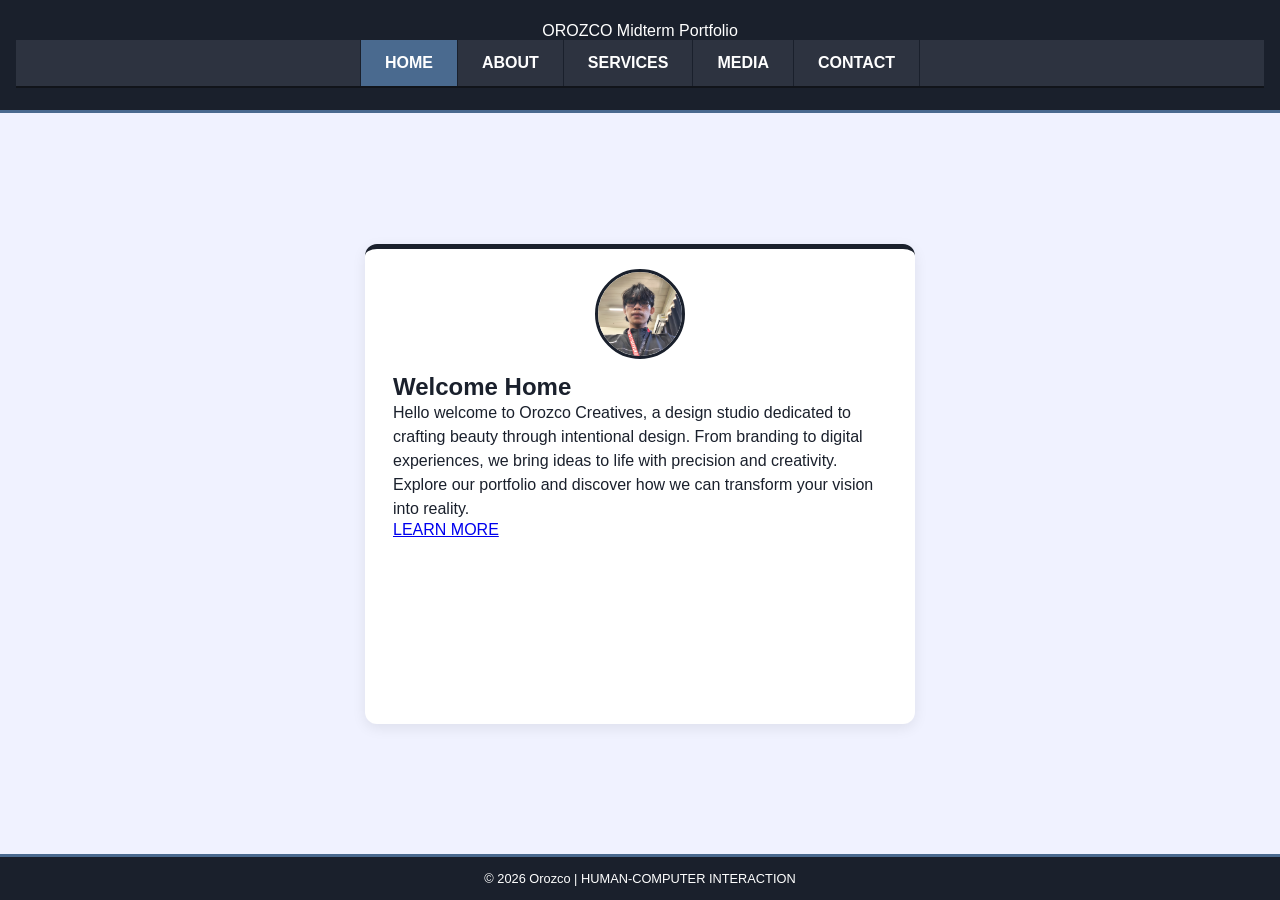
<file: index.html>
<!DOCTYPE html>
<html lang="en">

<head>
    <meta charset="UTF-8">
    <meta name="viewport" content="width=device-width, initial-scale=1.0">
    <title>Home</title>
    <link rel="stylesheet" href="styles.css">
</head>

<body>

    <header>
        <div class="top-header">
            <div class="brand">
                OROZCO Midterm Portfolio
            </div>
        </div>
        <nav aria-label="Main navigation">
            <a href="index.html" class="active">HOME</a>
            <a href="about.html">ABOUT</a>
            <a href="services.html">SERVICES</a>
            <a href="media.html">MEDIA</a>
            <a href="contact.html">CONTACT</a>
        </nav>
    </header>
    <main>
        <section class="card">
            <img class="avatar" src="img11.jpg" alt="A person in a lake, surrounded by mountains and a cloudy sky">
            <h1>Welcome Home</h1>

            <p class="description">
                Hello welcome to Orozco Creatives, a design studio dedicated to crafting beauty through intentional
                design.
                From branding to digital experiences, we bring ideas to life with precision and creativity.
                Explore our portfolio and discover how we can transform your vision into reality.
            </p>
            <a href="about.html" class="learn-more">
                LEARN MORE
            </a>
        </section>
    </main>
    <footer>
        &copy; 2026 Orozco | HUMAN-COMPUTER INTERACTION
    </footer>

</body>

</html>
</file>
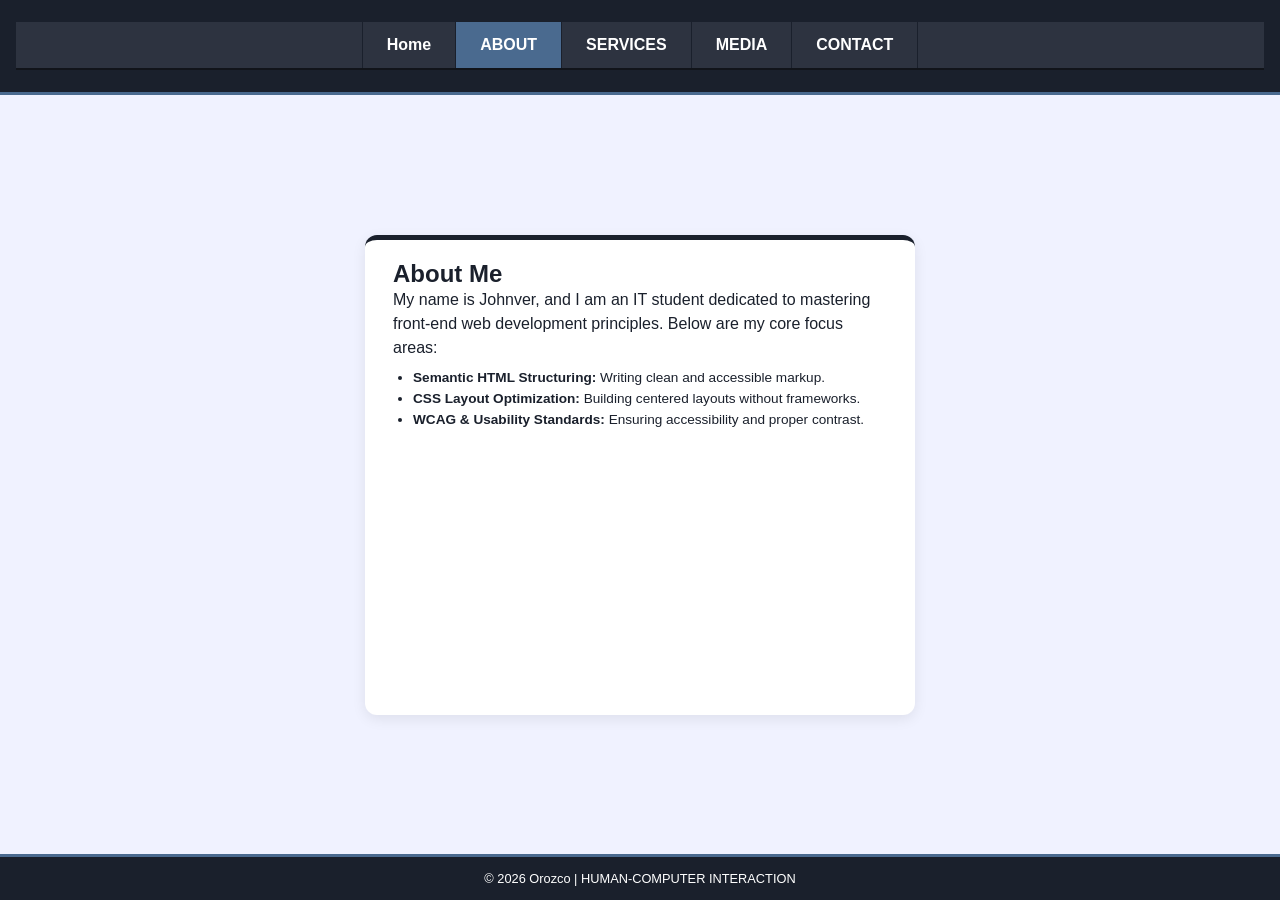
<file: about.html>
<!DOCTYPE html>
<html lang="en">

<head>
    <meta charset="UTF-8">
    <meta name="viewport" content="width=device-width, initial-scale=1.0">
    <title>Home</title>
    <link rel="stylesheet" href="styles.css">
</head>

<body>

    <header>
        <div class="top-header">
        </div>
        <nav>
            <a href="index.html">Home</a>
            <a href="about.html" class="active">ABOUT</a>
            <a href="services.html">SERVICES</a>
            <a href="media.html">MEDIA</a>
            <a href="contact.html">CONTACT</a>
        </nav>
    </header>

    <div class="header-divider"></div>

    <main>
        <section class="card">
            <h1>About Me</h1>
            <p class="tagline">
                My name is Johnver, and I am an IT student dedicated to mastering front-end web development principles.
                Below are my core focus areas:
            </p>

            <ul>
                <li><strong>Semantic HTML Structuring: </strong>Writing clean and accessible markup.
                </li>
                <li>
                    <strong>CSS Layout Optimization: </strong>Building centered layouts without frameworks.
                </li>
                <li>
                    <strong>WCAG & Usability Standards: </strong> Ensuring accessibility and proper contrast.
                </li>
            </ul>
        </section>
    </main>
    <footer>
        &copy; 2026 Orozco | HUMAN-COMPUTER INTERACTION
    </footer>


</body>

</html>
</file>
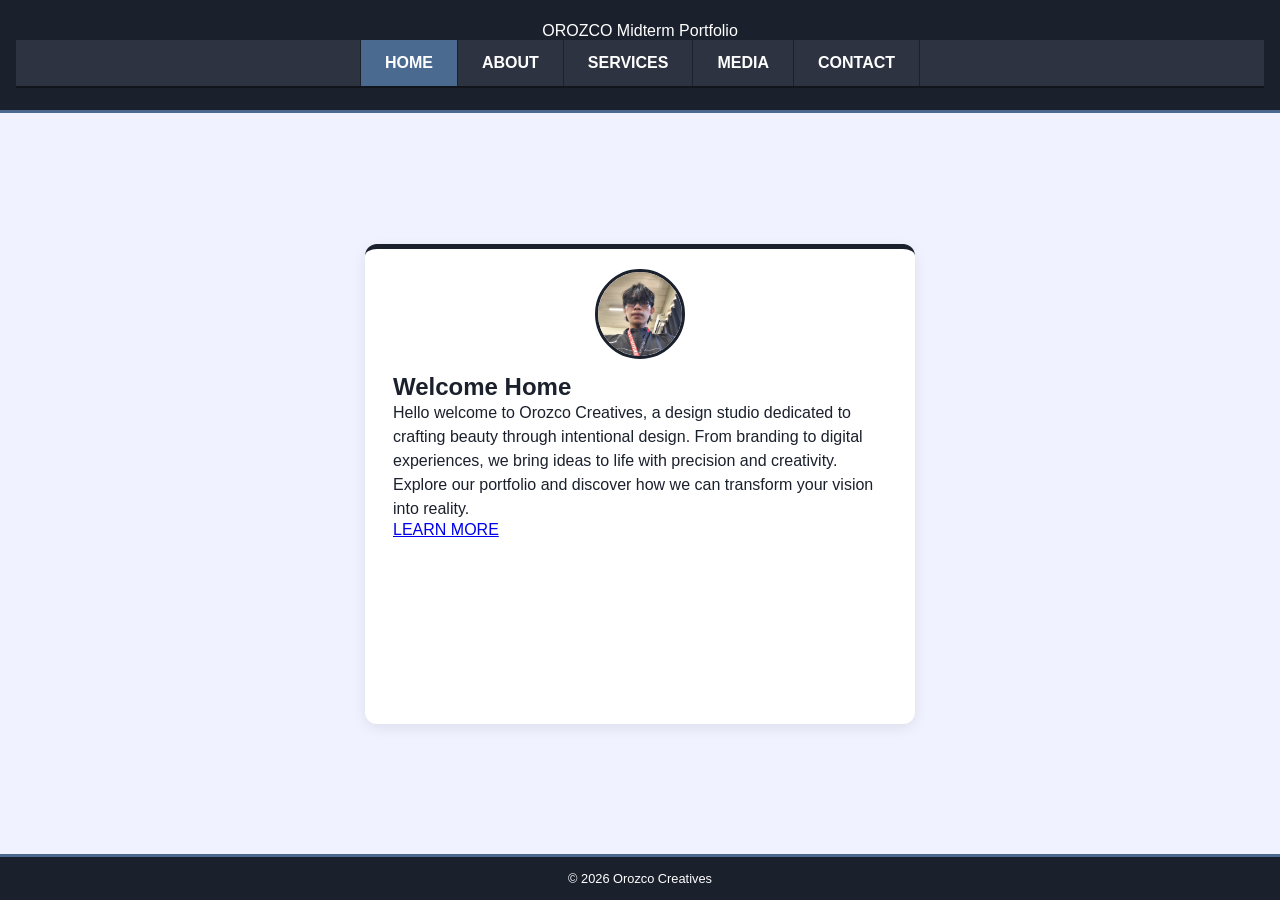
<file: home.html>
<!DOCTYPE html>
<html lang="en">

<head>
    <meta charset="UTF-8">
    <meta name="viewport" content="width=device-width, initial-scale=1.0">
    <title>Home</title>
    <link rel="stylesheet" href="styles.css">
</head>

<body>

    <header>
        <div class="top-header">
            <div class="brand">
                OROZCO Midterm Portfolio
            </div>
        </div>
        <nav aria-label="Main navigation">
            <a href="home.html " class="active">HOME</a>
            <a href="about.html">ABOUT</a>
            <a href="services.html">SERVICES</a>
            <a href="media.html">MEDIA</a>
            <a href="contact.html">CONTACT</a>
        </nav>
    </header>
    <main>
        <section class="card">
            <img class="avatar" src="img11.jpg" alt="A person in a lake, surrounded by mountains and a cloudy sky">
            <h1>Welcome Home</h1>

            <p class="description">
                Hello welcome to Orozco Creatives, a design studio dedicated to crafting beauty through intentional
                design.
                From branding to digital experiences, we bring ideas to life with precision and creativity.
                Explore our portfolio and discover how we can transform your vision into reality.
            </p>
            <a href="about.html" class="learn-more">
                LEARN MORE
            </a>
        </section>
    </main>
    <footer>
        © 2026 Orozco Creatives
    </footer>

</body>

</html>
</file>
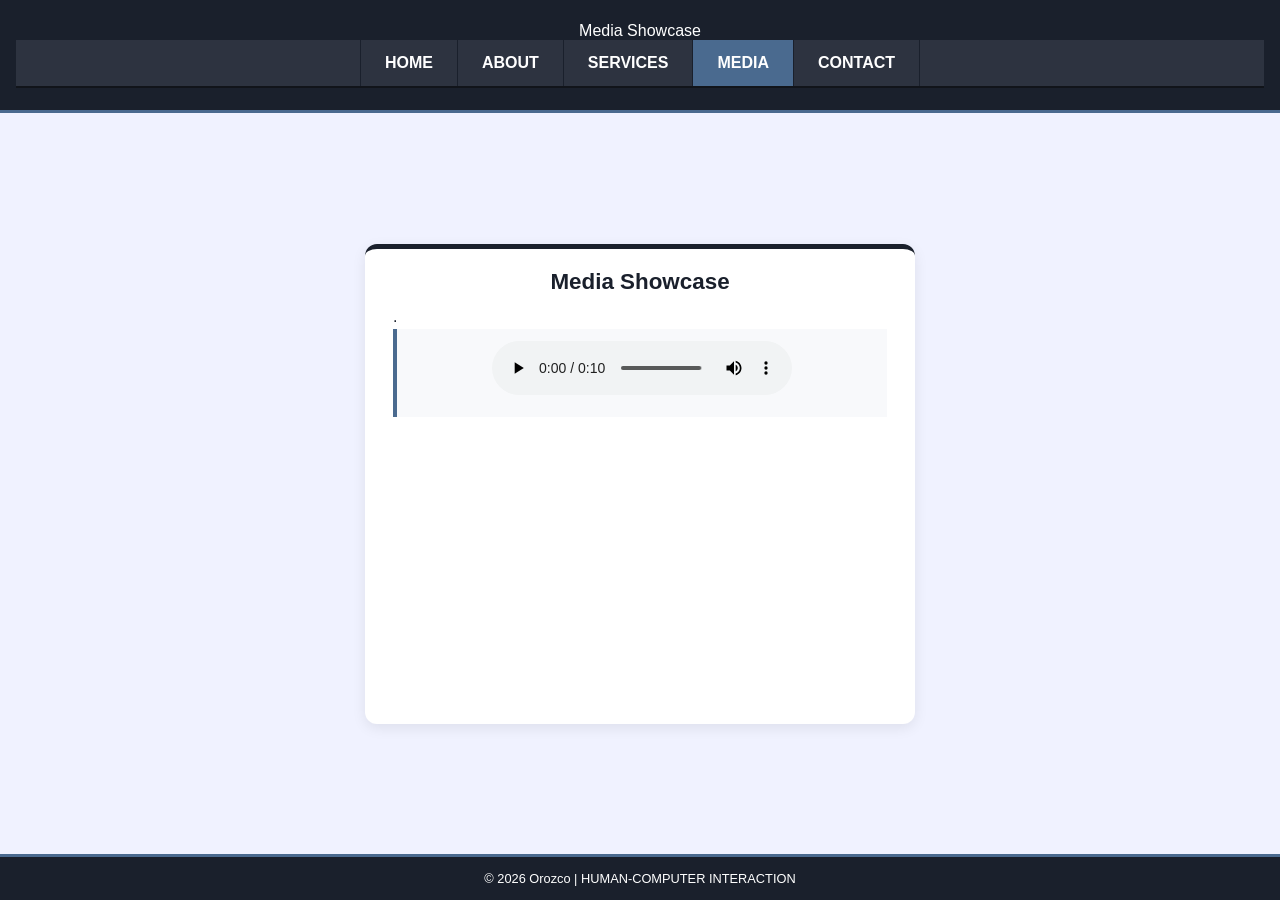
<file: media.html>
<!DOCTYPE html>
<html lang="en">

<head>
    <meta charset="UTF-8">
    <meta name="viewport" content="width=device-width, initial-scale=1.0">
    <title>Media</title>
    <link rel="stylesheet" href="styles.css">
</head>

<body>

    <header>
        <div class="top-header">
            <div class="brand">Media Showcase</div>
        </div>
        <nav>
            <a href="index.html">HOME</a>
            <a href="about.html">ABOUT</a>
            <a href="services.html">SERVICES</a>
            <a href="media.html" class="active">MEDIA</a>
            <a href="contact.html">CONTACT</a>
        </nav>
    </header>
    <div class="header-divider"></div>

    <main>
        <section class="card">
            <h2>Media Showcase</h2>
            <p class="tagline">.</p>
            <figure>
                <audio controls>
                    <source src="dexter-meme.mp3" type="audio/mpeg">
                    <source src="fahhhhhhhhhhhhhh.mp3" type="audio/ogg">
                </audio>
                <figcaption></figcaption>
            </figure>
        </section>
    </main>

    <div class="footer-divider"></div>
    <footer>
        &copy; 2026 Orozco | HUMAN-COMPUTER INTERACTION
    </footer>

</body>

</html>
</file>
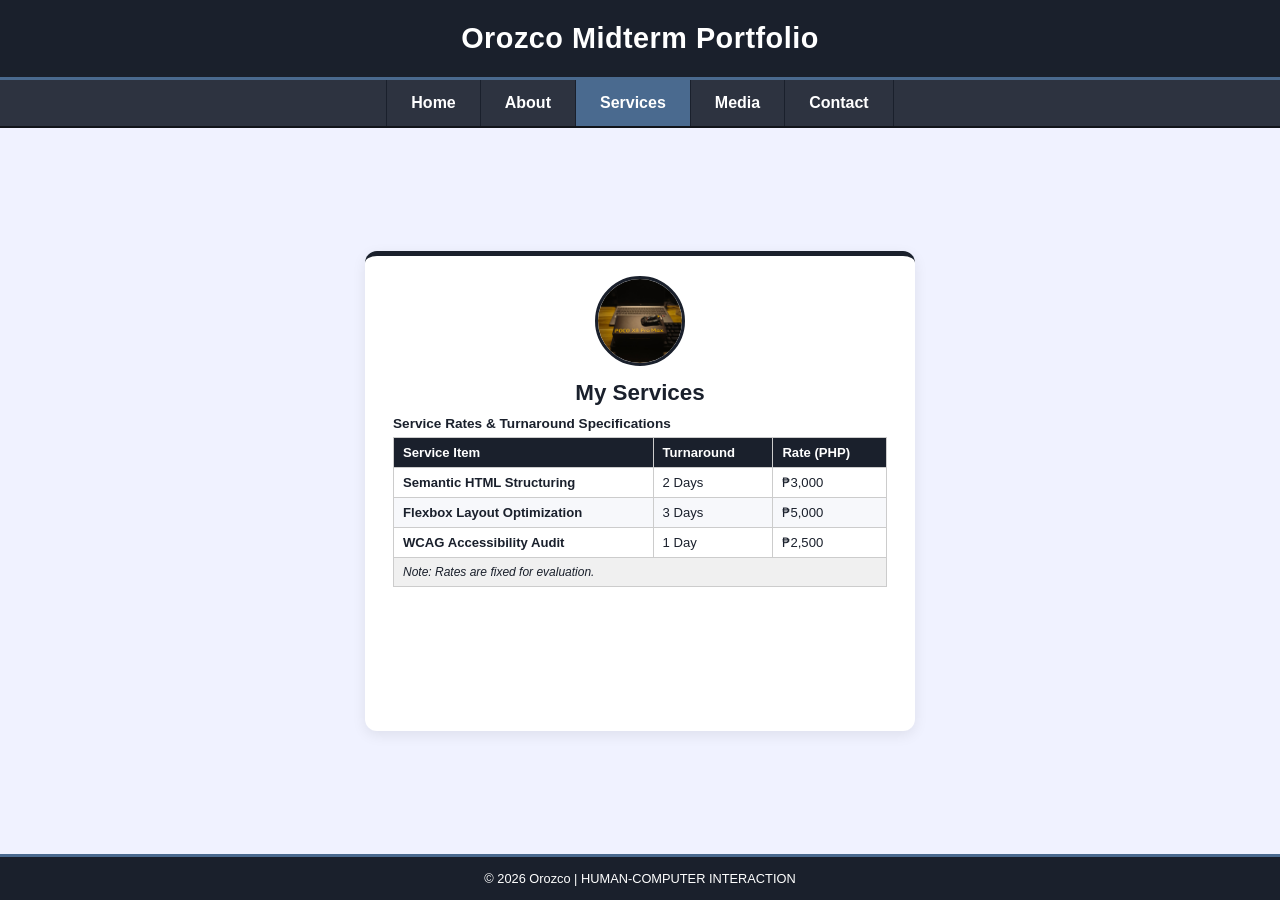
<file: services.html>
<!DOCTYPE html>
<html lang="en">

<head>
    <meta charset="UTF-8">
    <meta name="viewport" content="width=device-width, initial-scale=1.0">
    <title>LYRIC MAGTANAO | Services</title>
    <link rel="stylesheet" href="styles.css">
</head>

<body>
    <header>
        <h1>Orozco Midterm Portfolio</h1>
    </header>
    <nav aria-label="Main navigation">
        <a href="index.html">Home</a>
        <a href="about.html">About</a>
        <a href="services.html" class="active" aria-current="page">Services</a>
        <a href="media.html">Media</a>
        <a href="contact.html">Contact</a>
    </nav>
    <main>
        <section class="card">
            <img class="avatar" src="img1.jpg" alt="A person in a lake, surrounded by mountains and a cloudy sky">
            <h2>My Services</h2>
            <table>
                <caption class="table-title" style="text-align:left;">Service Rates &amp; Turnaround Specifications
                </caption>
                <thead>
                    <tr>
                        <th scope="col">Service Item</th>
                        <th scope="col">Turnaround</th>
                        <th scope="col">Rate (PHP)</th>
                    </tr>
                </thead>
                <tbody>
                    <tr>
                        <th scope="row" style="background:none;color:inherit;">Semantic HTML Structuring</th>
                        <td>2 Days</td>
                        <td>₱3,000</td>
                    </tr>
                    <tr>
                        <th scope="row" style="background:none;color:inherit;">Flexbox Layout Optimization</th>
                        <td>3 Days</td>
                        <td>₱5,000</td>
                    </tr>
                    <tr>
                        <th scope="row" style="background:none;color:inherit;">WCAG Accessibility Audit</th>
                        <td>1 Day</td>
                        <td>₱2,500</td>
                    </tr>
                </tbody>
                <tfoot>
                    <tr>
                        <td colspan="3">Note: Rates are fixed for evaluation.</td>
                    </tr>
                </tfoot>
            </table>
        </section>
    </main>
    <footer>
        &copy; 2026 Orozco | HUMAN-COMPUTER INTERACTION
    </footer>
</body>

</html>
</file>
<file: styles.css>
* {
    box-sizing: border-box;
    margin: 0;
    padding: 0;
}

body {
    font-family: "Segoe UI", Tahoma, Verdana, sans-serif;
    background: #f0f2ff;
    color: #1a202c;
    min-height: 100vh;
    display: flex;
    flex-direction: column;
}


header {
    background: #1a202c;
    color: #fff;
    text-align: center;
    padding: 22px 16px;
    border-bottom: 3px solid #4a6a8f;
}

header h1 {
    font-size: 1.8rem;
    letter-spacing: 0.5px;
}


nav {
    background: #2d3340;
    border-bottom: 2px solid #11141a;
    display: flex;
    justify-content: center;
}

nav a {
    color: #fff;
    text-decoration: none;
    font-weight: 700;
    padding: 14px 24px;
    border-left: 1px solid #1a202c;
    transition: background 0.2s;
}

nav a:last-child {
    border-right: 1px solid #1a202c;
}

nav a:hover,
nav a:focus {
    background: #3c4658;
    outline: none;
}

nav a.active {
    background: #4a6a8f;
}


main {
    flex: 1;
    display: flex;
    justify-content: center;
    align-items: center;
    padding: 40px 16px;
}

.card {
    background: #fff;
    width: 100%;
    max-width: 550px;
    min-height: 480px;
    border-top: 5px solid #1a202c;
    border-radius: 12px;
    padding: 20px 28px;
    box-shadow: 0 4px 14px rgba(0, 0, 0, 0.08);
}

.avatar {
    display: block;
    width: 90px;
    height: 90px;
    border-radius: 50%;
    border: 3px solid #1a202c;
    object-fit: cover;
    margin: 0 auto 14px;
}

.card h2 {
    text-align: center;
    font-size: 1.4rem;
    margin-bottom: 10px;
}

.card p {
    line-height: 1.5;
}


.card ul {
    margin: 10px 0 0 20px;
    font-size: 0.85rem;
}

.card li {
    margin-bottom: 6px;
}


.table-title {
    font-size: 0.85rem;
    font-weight: 700;
    margin-bottom: 6px;
}

table {
    width: 100%;
    border-collapse: collapse;
    font-size: 0.82rem;
}

th,
td {
    border: 1px solid #ccc;
    padding: 7px 9px;
    text-align: left;
}

thead th {
    background: #1a202c;
    color: #fff;
}

tbody tr:nth-child(even) {
    background: #f7f8fb;
}

tfoot td {
    font-style: italic;
    background: #f0f0f0;
    font-size: 0.75rem;
}


figure {
    background: #f8f9fb;
    border-left: 4px solid #4a6a8f;
    padding: 12px;
    text-align: center;
}

figure audio {
    width: 100%;
    max-width: 300px;
}

figcaption {
    font-size: 0.78rem;
    font-style: italic;
    color: #4a5568;
    margin-top: 6px;
}


fieldset {
    border: none;
}

legend {
    font-size: 1rem;
    margin-bottom: 4px;
}

label {
    display: block;
    font-size: 0.8rem;
    font-weight: 700;
    margin-top: 8px;
    margin-bottom: 3px;
}

input,
select,
textarea {
    width: 100%;
    padding: 7px 9px;
    font-size: 0.8rem;
    font-family: inherit;
    border: 1px solid #aab;
    border-radius: 3px;
}

input:focus,
select:focus,
textarea:focus {
    outline: 2px solid #4a6a8f;
}

textarea {
    height: 46px;
    resize: vertical;
}

button {
    width: 100%;
    margin-top: 10px;
    padding: 9px;
    background: #1a202c;
    color: #fff;
    font-weight: 700;
    font-size: 0.85rem;
    border: none;
    border-radius: 3px;
    cursor: pointer;
}

button:hover,
button:focus {
    background: #3c4658;
}

footer {
    background: #1a202c;
    color: #fff;
    text-align: center;
    font-size: 0.8rem;
    padding: 14px;
    border-top: 3px solid #4a6a8f;
}

@media (max-width: 600px) {
    nav {
        flex-wrap: wrap;
    }

    nav a {
        padding: 12px 14px;
    }

    .card {
        padding: 18px;
    }
}
</file>
